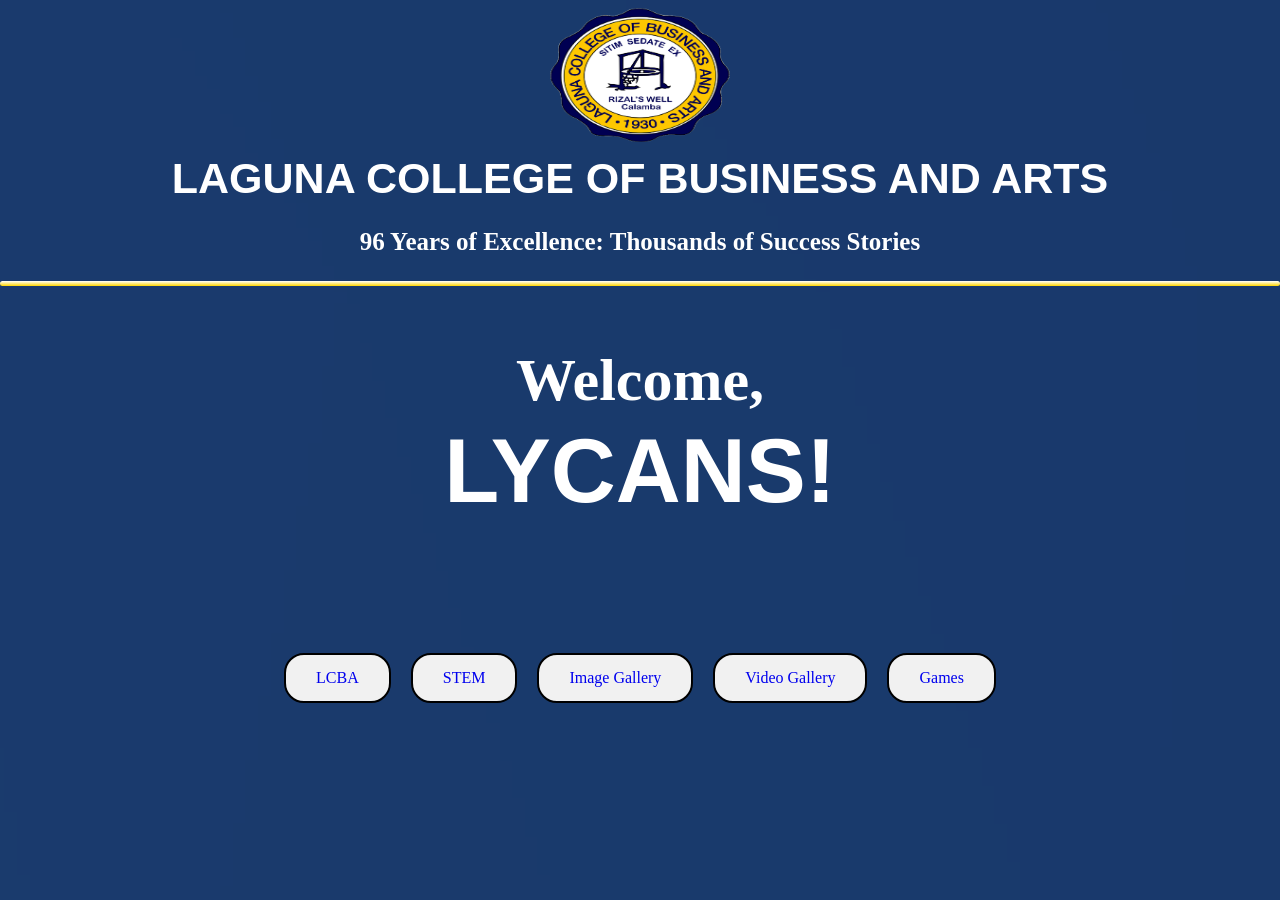
<file: index.html>
<!DOCTYPE html>
<html lang="en">
<head>
    <meta charset="UTF-8">
    <meta name="viewport" content="width=device-width, initial-scale=1.0">
    <title>MAIN PAGE</title>

    <link rel="stylesheet" href="style.css">

    <style>
        hr{
            border: none;
            height: 5px;
            background: linear-gradient(white, gold);
            margin: 20px auto;
            border-radius: 10px;
        }

        /* Responsive layout - when the screen is less than 800px wide, make the two columns stack on top of each other instead of next to each other */
        @media screen and (max-width: 800px) {
        .leftcolumn, .rightcolumn {   
            width: 100%;
            padding: 0;
        }
        }

        /* Responsive layout - when the screen is less than 400px wide, make the navigation links stack on top of each other instead of next to each other */

        @media screen and (max-width: 400px) {
        .topnav a {
            float: none;
            width: 100%;
        }
        }
    </style>
</head>
<body class="mainpage">
    <div class="mainpage">
        <img src="pictures/logo.png">
        <h1 id="STEM">LAGUNA COLLEGE OF BUSINESS AND ARTS</h1>
        <h3>96 Years of Excellence: Thousands of Success Stories</h3>

        <hr>

        <p class="welcome">Welcome,</p>
        <p id="students">LYCANS!</p>
    </div>

    <div class="buttons">
        <a href="About LCBA.html">LCBA</a>
        <a href="About STEM.html">STEM</a>
        <a href="Image Gallery.html">Image Gallery</a>
        <a href="Video Gallery.html">Video Gallery</a>
        <a href="Games.html">Games</a>
    </div>
</body>
</html>
</file>
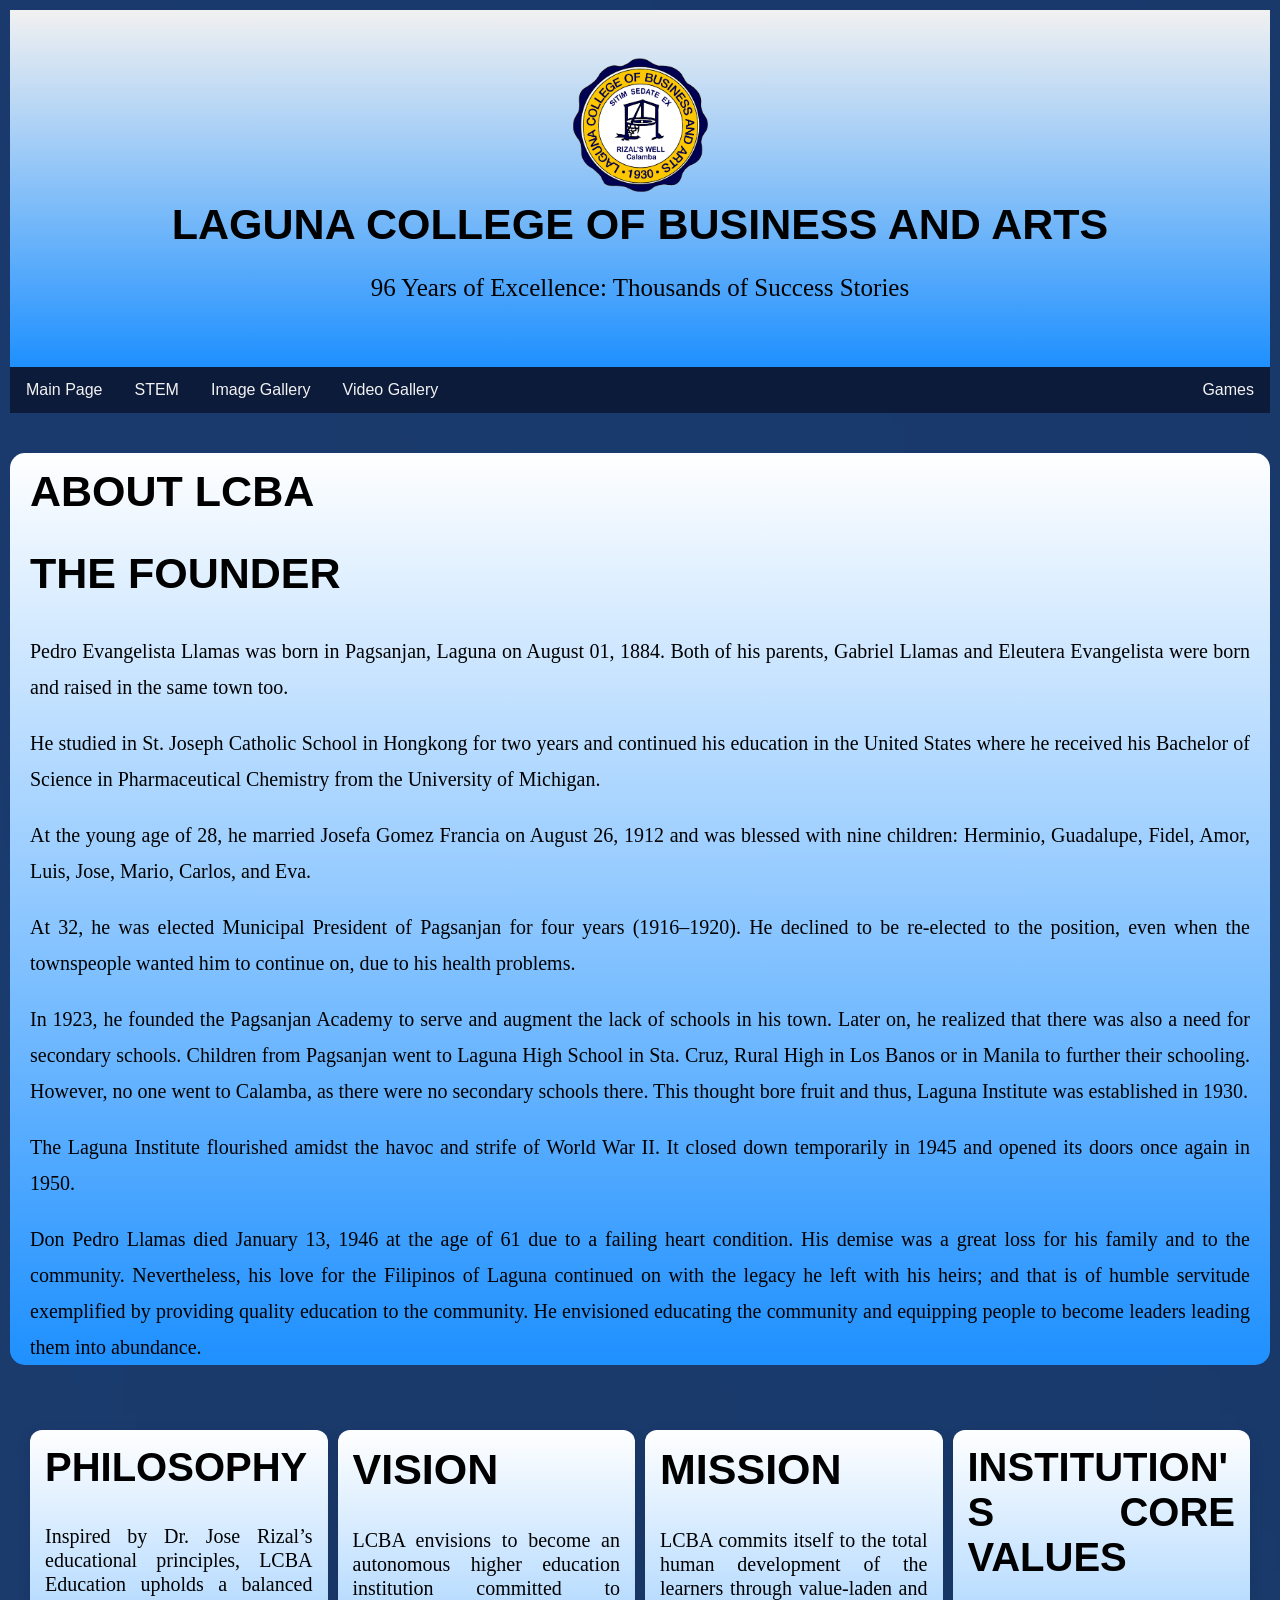
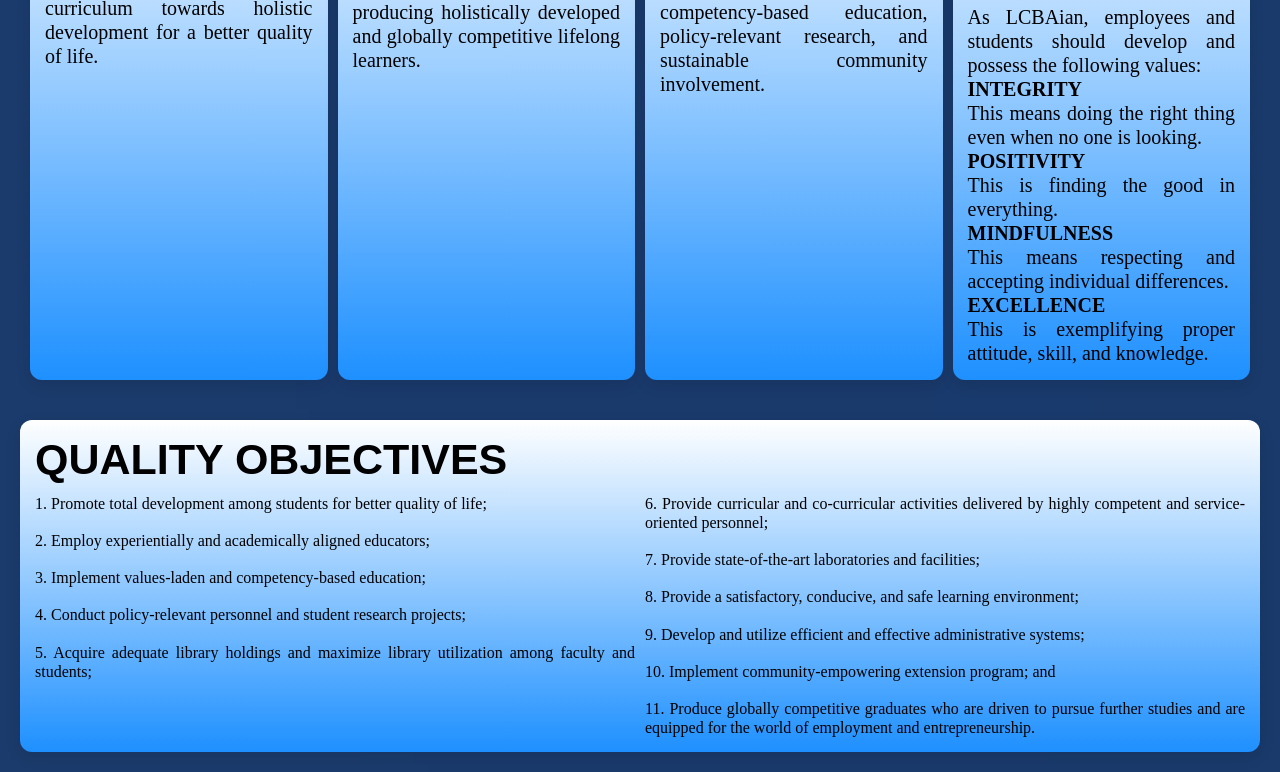
<file: About LCBA.html>
<!DOCTYPE html>
<html>
<head>

  <meta charset="UTF-8" />
  <meta name="viewport" content="width=device-width, initial-scale=1.0" />
  <title>Responsive Web Design Layout</title>

  <link rel="stylesheet" href="style.css">

<style>
* {
  box-sizing: border-box;
}

body {
  font-family: Arial;
  padding: 10px;
  background-image: url("pictures/download.png");
  background-repeat: no-repeat;
  background-size: cover;
}

/* Style the top navigation bar */
.topnav {
  overflow: hidden;
  background-color: #0D1B3A;
}

/* Style the topnav links */
.topnav a {
  float: left;
  display: block;
  color: #f2f2f2;
  text-align: center;
  padding: 14px 16px;
  text-decoration: none;
}

/* Change color on hover */
.topnav a:hover {
  background-color: #ddd;
  color: black;
}

/* Create two unequal columns that floats next to each other */
/* Left column */
.leftcolumn {   
  float: left;
  width: 100%;
}

/* Right column */
.rightcolumn {
  float: left;
  width: 0%;
  background-color: #f1f1f1;
  padding-left: 20px;
}

/* Add a card effect for articles */
.card {
  background-color: white;
  padding: 20px;
  margin-top: 20px;
}

/* Clear floats after the columns */
.row:after {
  content: "";
  display: table;
  clear: both;
}

/* Responsive layout - when the screen is less than 800px wide, make the two columns stack on top of each other instead of next to each other */

@media screen and (max-width: 800px) {
  .leftcolumn, .rightcolumn {   
    width: 100%;
    padding: 0;
  }
}

/* Responsive layout - when the screen is less than 400px wide, make the navigation links stack on top of each other instead of next to each other */

@media screen and (max-width: 400px) {
  .topnav a {
    float: none;
    width: 100%;
  }
}
</style>
</head>

<body>

<div class="header">
  <div class="logo"></div>
  <h1 id="STEM">LAGUNA COLLEGE OF BUSINESS AND ARTS</h1>
  <p>96 Years of Excellence: Thousands of Success Stories</p>
</div>


<div class="topnav">
  <a href="index.html">Main Page</a>
  <a href="About STEM.html">STEM</a>
  <a href="Image Gallery.html">Image Gallery</a>
  <a href="Video Gallery.html">Video Gallery</a>
  <a href="Games.html" style="float:right">Games</a>
</div>


<div class="row">
  <div class="leftcolumn">
    <div class="aboutLCBA">
      <h1 id="STEM">ABOUT LCBA</h1>
      <h1 id="STEM">THE FOUNDER</h1>
      <p id="letters">Pedro Evangelista Llamas was born in Pagsanjan, Laguna on August 01, 1884. Both of his parents, Gabriel Llamas and Eleutera Evangelista were born and raised in the same town too.</p>
      <p id="letters">He studied in St. Joseph Catholic School in Hongkong for two years and continued his education in the United States where he received his Bachelor of Science in Pharmaceutical Chemistry from the University of Michigan.</p>
      <p id="letters">At the young age of 28, he married Josefa Gomez Francia on August 26, 1912 and was blessed with nine children: Herminio, Guadalupe, Fidel, Amor, Luis, Jose, Mario, Carlos, and Eva.</p>
      <p id="letters">At 32, he was elected Municipal President of Pagsanjan for four years (1916–1920). He declined to be re-elected to the position, even when the townspeople wanted him to continue on, due to his health problems.</p>
      <p id="letters">In 1923, he founded the Pagsanjan Academy to serve and augment the lack of schools in his town. Later on, he realized that there was also a need for secondary schools. Children from Pagsanjan went to Laguna High School in Sta. Cruz, Rural High in Los Banos or in Manila to further their schooling. However, no one went to Calamba, as there were no secondary schools there. This thought bore fruit and thus, Laguna Institute was established in 1930.</p>
      <p id="letters">The Laguna Institute flourished amidst the havoc and strife of World War II. It closed down temporarily in 1945 and opened its doors once again in 1950.</p>
      <p id="letters">Don Pedro Llamas died January 13, 1946 at the age of 61 due to a failing heart condition. His demise was a great loss for his family and to the community. Nevertheless, his love for the Filipinos of Laguna continued on with the legacy he left with his heirs; and that is of humble servitude exemplified by providing quality education to the community. He envisioned educating the community and equipping people to become leaders leading them into abundance.</p>
    </div>
  </div>
    
    <div class="boxcontainer">
      <div class="boxes" style="font-size: 25px;"> <h1 id="PCO">PHILOSOPHY</h1><br><p id="letters">Inspired by Dr. Jose Rizal’s educational principles, LCBA Education upholds a balanced curriculum towards holistic development for a better quality of life.</p></div>
      <div class="boxes" style="font-size: 25px;"> <h1 id="STEM">VISION</h1> <br> <p id="letters">LCBA envisions to become an autonomous higher education institution committed to producing holistically developed and globally competitive lifelong learners.</div>
      <div class="boxes" style="font-size: 25px;"> <h1 id="STEM">MISSION</h1> <br> <p id="letters">LCBA commits itself to the total human development of the learners through value-laden and competency-based education, policy-relevant research, and sustainable community involvement.</div>
      <div class="boxes" style="font-size: 17px;"> <h1 id="PCO">INSTITUTION'S CORE VALUES</h1> <br> <p id="letters">As LCBAian, employees and students should develop and possess the following values: <br> <b>INTEGRITY</b> <br> This means doing the right thing even when no one is looking. <br> <b>POSITIVITY</b> <br> This is finding the good in everything. <br> <b>MINDFULNESS</b> <br> This means respecting and accepting individual differences. <br> <b>EXCELLENCE</b> <br> This is exemplifying proper attitude, skill, and knowledge.<p></div>
    </div>
  </div>

  <div class="box-cont">
    <div class="boxes">
      <h1 id="STEM">QUALITY OBJECTIVES</h1>
      <!--Will create two columns-->
      <div class="qo-grid">
        <div>
          <p class="letters">1. Promote total development among students for better quality of life;</p> <br>
          <p class="letters">2. Employ experientially and academically aligned educators;</p> <br>
          <p class="letters">3. Implement values-laden and competency-based education;</p> <br>
          <p class="letters">4. Conduct policy-relevant personnel and student research projects;</p> <br>
          <p class="letters">5. Acquire adequate library holdings and maximize library utilization among faculty and students;</p>
        </div>

        <div>
          <p class="letters">6. Provide curricular and co-curricular activities delivered by highly competent and service-oriented personnel;</p> <br>
          <p class="letters">7. Provide state-of-the-art laboratories and facilities;</p> <br>
          <p class="letters">8. Provide a satisfactory, conducive, and safe learning environment;</p> <br>
          <p class="letters">9. Develop and utilize efficient and effective administrative systems;</p> <br>
          <p class="letters">10. Implement community-empowering extension program; and </p><br>
          <p class="letters">11. Produce globally competitive graduates who are driven to pursue further studies and are equipped for the world of employment and entrepreneurship.</p>
        </div>
      </div>
    </div>
  </div>

</body>
</html>
</file>
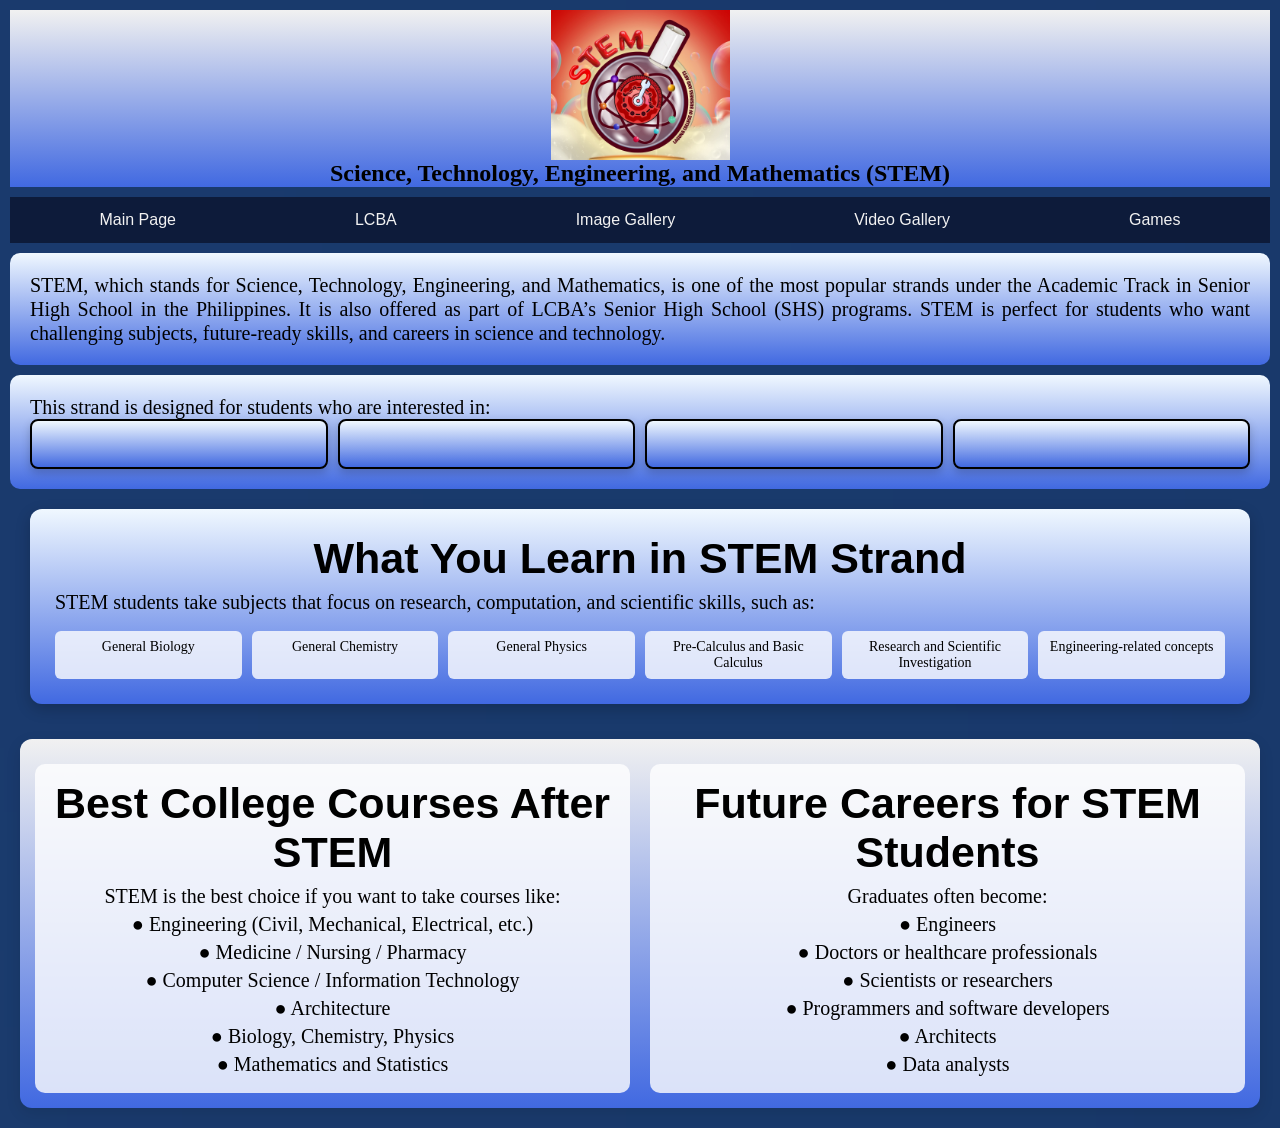
<file: About STEM.html>
<!DOCTYPE html>
<html>
<head>

  <meta charset="UTF-8" />
  <meta name="viewport" content="width=device-width, initial-scale=1.0" />
  <title>Responsive Web Design Layout</title>

  <link rel="stylesheet" href="style.css">

<style>
* {
  box-sizing: border-box;
  margin: 0;
  padding: 0;
}

body {
  font-family: Arial, sans-serif;
  background-image: url("pictures/download.png");
  background-repeat: no-repeat;
  background-size: cover;
  padding: 10px;
}

/* Top navigation bar */
.topnav {
  display: flex;
  flex-wrap: wrap;
  background-color: #0D1B3A;
  margin-bottom: 10px;
}

.topnav a {
  flex: 1 1 auto;
  text-align: center;
  padding: 14px 16px;
  text-decoration: none;
  color: #f2f2f2;
}

.topnav a:hover {
  background-color: #ddd;
  color: black;
}

.topnav a:last-child {
  order: 1; /* Moves "Games" to the right on large screens */
}

.card, .Cards {
  background: linear-gradient(#f0f8ff, #4169E1);
  padding: 20px;
  border-radius: 10px;
  text-align: center;
  word-wrap: break-word;
  margin-top: 10px;
}

/* Interest boxes */
.wrapper {
  display: flex;
  flex-wrap: wrap;
  gap: 10px;
  justify-content: center;
}

.interestbox {
  background-color: rgba(255, 255, 255, 0.8);
  flex: 1 1 200px; /* Flexible width for mobile */
  min-width: 180px;
  padding: 10px;
  border-radius: 8px;
}

/* Subjects */
.subjects {
  display: flex;
  flex-wrap: wrap;
  gap: 10px;
  justify-content: center;
}

.subjects span {
  flex: 1 1 150px;
  min-width: 120px;
  background-color: rgba(255, 255, 255, 0.8);
  padding: 8px;
  border-radius: 6px;
}

/* Grid for boxes */
.grid {
  display: flex;
  flex-wrap: wrap;
  gap: 20px;
  justify-content: center;
}

.grid > div {
  flex: 1 1 300px;
  min-width: 250px;
  background-color: rgba(255,255,255,0.8);
  padding: 15px;
  border-radius: 10px;
  text-align: center;
}

/* Headers */
h1 {
  font-size: 1.5em;
  margin-bottom: 10px;
}

p {
  font-size: 1em;
  line-height: 1.4;
}

/* Responsive adjustments */
@media screen and (max-width: 600px) {
  .topnav a {
    flex: 1 1 100%;
  }
  .subjects span, .interestbox, .grid > div {
    flex: 1 1 100%;
  }
}
</style>
</head>

<body>

<div id="STEMHEADER">
  <div class="StemLogo"></div>
  <h1 id="header h1">Science, Technology, Engineering, and Mathematics (STEM)</h1>
</div>


<div class="topnav">
  <a href="index.html">Main Page</a>
  <a href="About LCBA.html">LCBA</a>
  <a href="Image Gallery.html">Image Gallery</a>
  <a href="Video Gallery.html">Video Gallery</a>
  <a href="Games.html" style="float:right">Games</a>
</div>



<div class="row">
  <div class="leftcolumn">
    <div class="card">
      <p id="letters">STEM, which stands for Science, Technology, Engineering, and Mathematics, is one of the most popular strands under the Academic Track in Senior High School in the Philippines. It is also offered as part of LCBA’s Senior High School (SHS) programs. STEM is perfect for students who want challenging subjects, future-ready skills, and careers in science and technology.</p>
    </div>
  </div>
</div>

<div class="card">
  <div class="containerbox">
    <p id="letters">This strand is designed for students who are interested in:</p>

    <div class="wrapper">
          <div class="interestbox">
              <div class="interest-title"></div>
              <div class="interest-content">Science experiments and discoveries</div>
          </div>

          <div class="interestbox">
              <div class="interest-title"></div>
              <div class="interest-content">Technology and innovation</div>
          </div>

          <div class="interestbox">
              <div class="interest-title"></div>
              <div class="interest-content">Engineering and design</div>
          </div>

          <div class="interestbox">
              <div class="interest-title"></div>
              <div class="interest-content">Advanced mathematics and problem-solving</div>
          </div>
    </div>
  </div>
</div>

<div class="Card">
  <h1 id="STEM">What You Learn in STEM Strand</h1>
  <p id="letters">STEM students take subjects that focus on research, computation, and scientific skills, such as:</p>
  
  <div class="subjects">
    <span>General Biology</span>
    <span>General Chemistry</span>
    <span>General Physics</span>
    <span>Pre-Calculus and Basic Calculus</span>
    <span>Research and Scientific Investigation</span>
    <span>Engineering-related concepts</span>
  </div>
</div>

<div class="box-cont">
  <div class="Boxes">
    <div class="grid">
      <div>
        <h1 id="STEM">Best College Courses After STEM</h1>
        <p>STEM is the best choice if you want to take courses like:<br>
        ●	Engineering (Civil, Mechanical, Electrical, etc.)<br>
        ●	Medicine / Nursing / Pharmacy<br>
        ●	Computer Science / Information Technology<br>
        ●	Architecture<br>
        ●	Biology, Chemistry, Physics<br>
        ●	Mathematics and Statistics
        </p>
      </div>

      <div>
        <h1 id="STEM">Future Careers for STEM Students</h1>
        <p>Graduates often become:<br>
        ●	Engineers<br>
        ●	Doctors or healthcare professionals<br>
        ●	Scientists or researchers<br>
        ●	Programmers and software developers<br>
        ●	Architects<br>
        ●	Data analysts
        </p>
      </div>
    </div>
  </div>
</div>

</body>
</html>
</file>
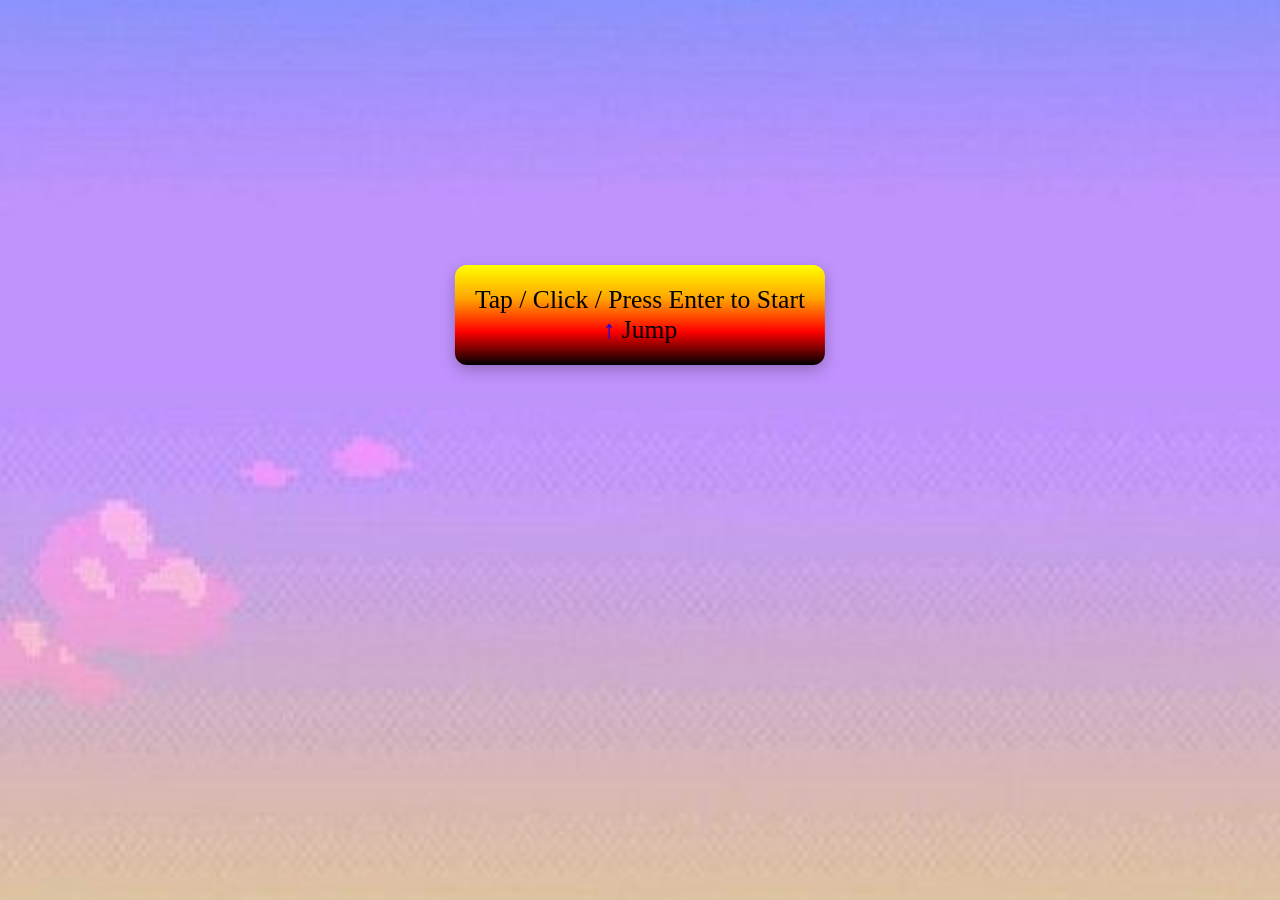
<file: Games.html>
<!DOCTYPE html>
<html lang="en">
<head>
    <meta charset="UTF-8">
    <meta name="viewport" content="width=device-width, initial-scale=1.0, user-scalable=no">
    <link rel="icon" type="image/png" href="images/favicon.ico"/>
    <title>FLAPPY HIRONO GAME</title>
    <link rel="stylesheet" href="gamestyles.css">
    <script src="script.js" defer></script>
</head>
<body>

    <div class="background"></div>

    <img src="pictures/hironobird.png" alt="BIRD" class="hironobird" id="bird">

    <div class="message">
        Tap / Click / Press Enter to Start
        <p><span style="color: blue;">↑</span> Jump</p>
    </div>

    <div class="score">
        <span class="score_title"></span>
        <span class="score_val"></span>
    </div>

</body>
</html>
</file>
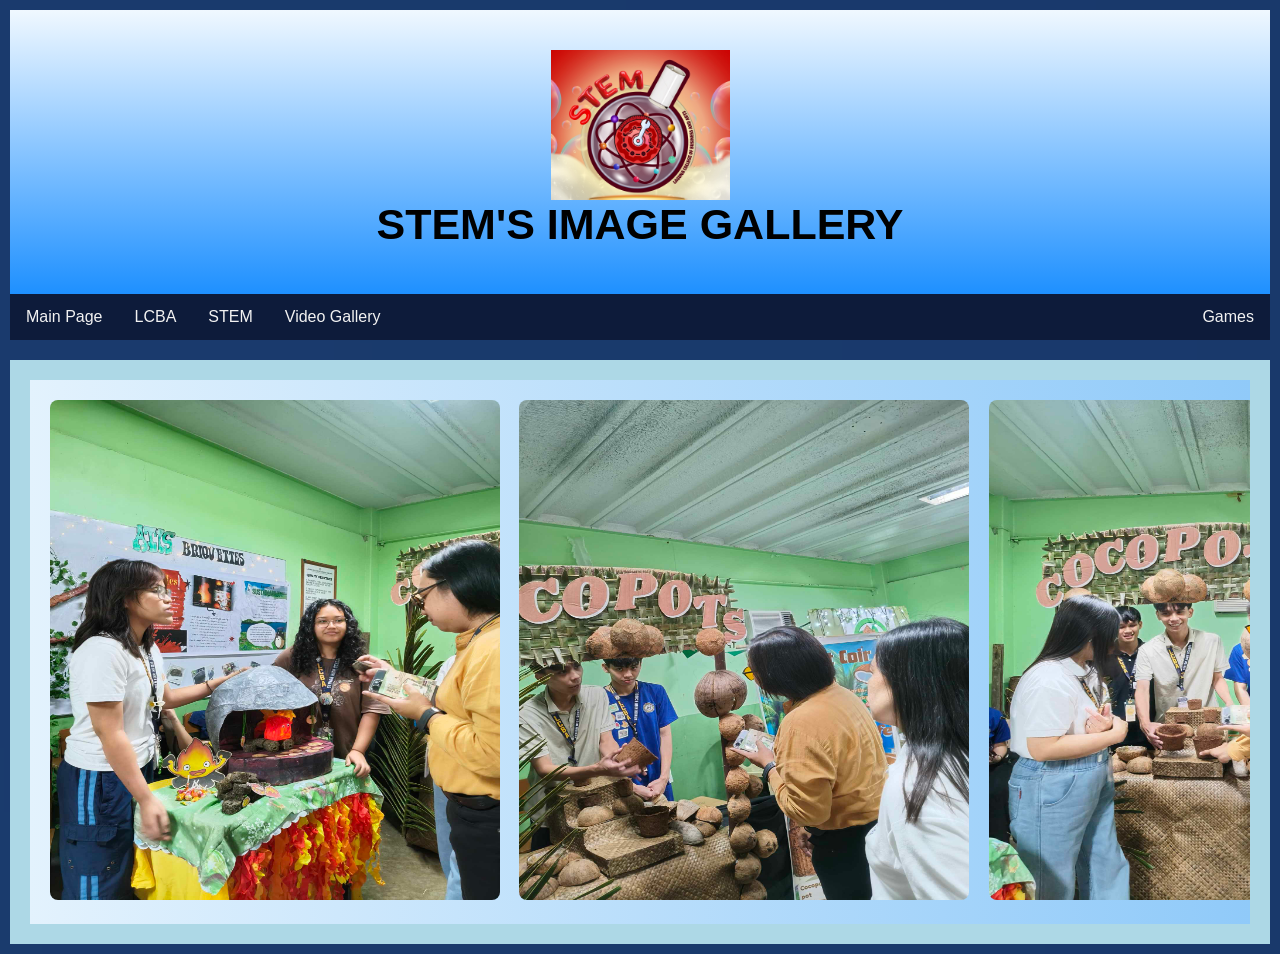
<file: Image Gallery.html>
<!DOCTYPE html>
<html>
<head>

  <meta charset="UTF-8" />
  <meta name="viewport" content="width=device-width, initial-scale=1.0" />
  <title>Responsive Web Design Layout</title>

  <link rel="stylesheet" href="style.css">

<style>
* {
  box-sizing: border-box;
}

body {
  font-family: Arial;
  padding: 10px;
  background-image: url("pictures/download.png");
  background-size: cover;
  background-repeat: no-repeat;
}


/* Header/Blog Title */
.header {
  width: 100%;
  text-align: center;
  background: linear-gradient(#f0f8ff, #1E90FF);
}

.header h1 {
  font-size: 48px;
  margin-bottom: 20px;
}

.wave {
  display: block;
  width: 100%;
  height: 250px;
}

/* Style the top navigation bar */
.topnav {
  overflow: hidden;
  background-color: #0D1B3A;
}

/* Style the topnav links */
.topnav a {
  float: left;
  display: block;
  color: #f2f2f2;
  text-align: center;
  padding: 14px 16px;
  text-decoration: none;
}

/* Change color on hover */
.topnav a:hover {
  background-color: #ddd;
  color: #0D1B3A;
}

/* Create two unequal columns that floats next to each other */
/* Left column */
.leftcolumn {   
  float: left;
  width: 100%;
}

/* Right column */
.rightcolumn {
  float: left;
  width: 0%;
  background-color: #f1f1f1;
  padding-left: 20px;
}

/* Add a card effect for articles */
.card {
  background-color: lightblue;
  padding: 20px;
  margin-top: 20px;
}

/* Clear floats after the columns */
.row:after {
  content: "";
  display: table;
  clear: both;
}

/* Footer */
.footer {
  padding: 20px;
  text-align: center;
  background: linear-gradient(#f0f8ff, #1E90FF);
  margin-top: 20px;
}

/* Responsive layout - when the screen is less than 800px wide, make the two columns stack on top of each other instead of next to each other */

@media screen and (max-width: 800px) {
  .leftcolumn, .rightcolumn {   
    width: 100%;
    padding: 0;
  }
}



/* Responsive layout - when the screen is less than 400px wide, make the navigation links stack on top of each other instead of next to each other */

@media screen and (max-width: 400px) {
  .topnav a {
    float: none;
    width: 100%;
  }
}
</style>
</head>

<body>

<div class="header">
  <div class="StemLogo"></div>
  <h1 id="STEM">STEM'S IMAGE GALLERY</h1>
</div>


<div class="topnav">
  <a href="index.html">Main Page</a>
  <a href="About LCBA.html">LCBA</a>
  <a href="About STEM.html">STEM</a>
  <a href="Video Gallery.html">Video Gallery</a>
  <a href="Games.html" style="float:right">Games</a>
</div>



<div class="row">
  <div class="leftcolumn">
    <div class="card">
      <div class="scroll-container">
        <img src="pictures/STEM1 (1).jpg">
        <img src="pictures/STEM1 (2).jpg">
        <img src="pictures/STEM1 (3).jpg">
        <img src="pictures/STEM1 (4).jpg">
        <img src="pictures/STEM1 (5).jpg">
        <img src="pictures/STEM1 (6).jpg">
        <img src="pictures/STEM1 (7).jpg">
        <img src="pictures/STEM1 (8).jpg">
        <img src="pictures/STEM1 (9).jpg">
        <img src="pictures/STEM1 (10).jpg">
        <img src="pictures/STEM1 (11).jpg">
        <img src="pictures/STEM1 (12).jpg">
        <img src="pictures/STEM1 (13).jpg">
        <img src="pictures/STEM1 (14).jpg">
        <img src="pictures/STEM 15.jpg">
        <img src="pictures/STEM 16.jpg">
        <img src="pictures/STEM 17.jpg">
        <img src="pictures/STEM 18.jpg">
        <img src="pictures/STEM 19.jpg">
        <img src="pictures/STEM 20.jpg">
        <img src="pictures/STEM 21.jpg">
        <img src="pictures/STEM 22.jpg">
        <img src="pictures/STEM 23.jpg">
        <img src="pictures/STEM 24.jpg">
        <img src="pictures/STEM 25.jpg">
        <img src="pictures/STEM 26.jpg">
        <img src="pictures/STEM 27.jpg">
        <img src="pictures/STEM 28.jpg">
        <img src="pictures/STEM 29.jpg">
        <img src="pictures/STEM 30.jpg">
        <img src="pictures/STEM 31.jpg">
        <img src="pictures/STEM 32.jpg">
        <img src="pictures/STEM 33.jpg">
        <img src="pictures/STEM 34.jpg">
        <img src="pictures/STEM 35.jpg">
        <img src="pictures/STEM 36.jpg">
      </div>

    </div>
    
  </div>

</div>

</body>
</html>
</file>
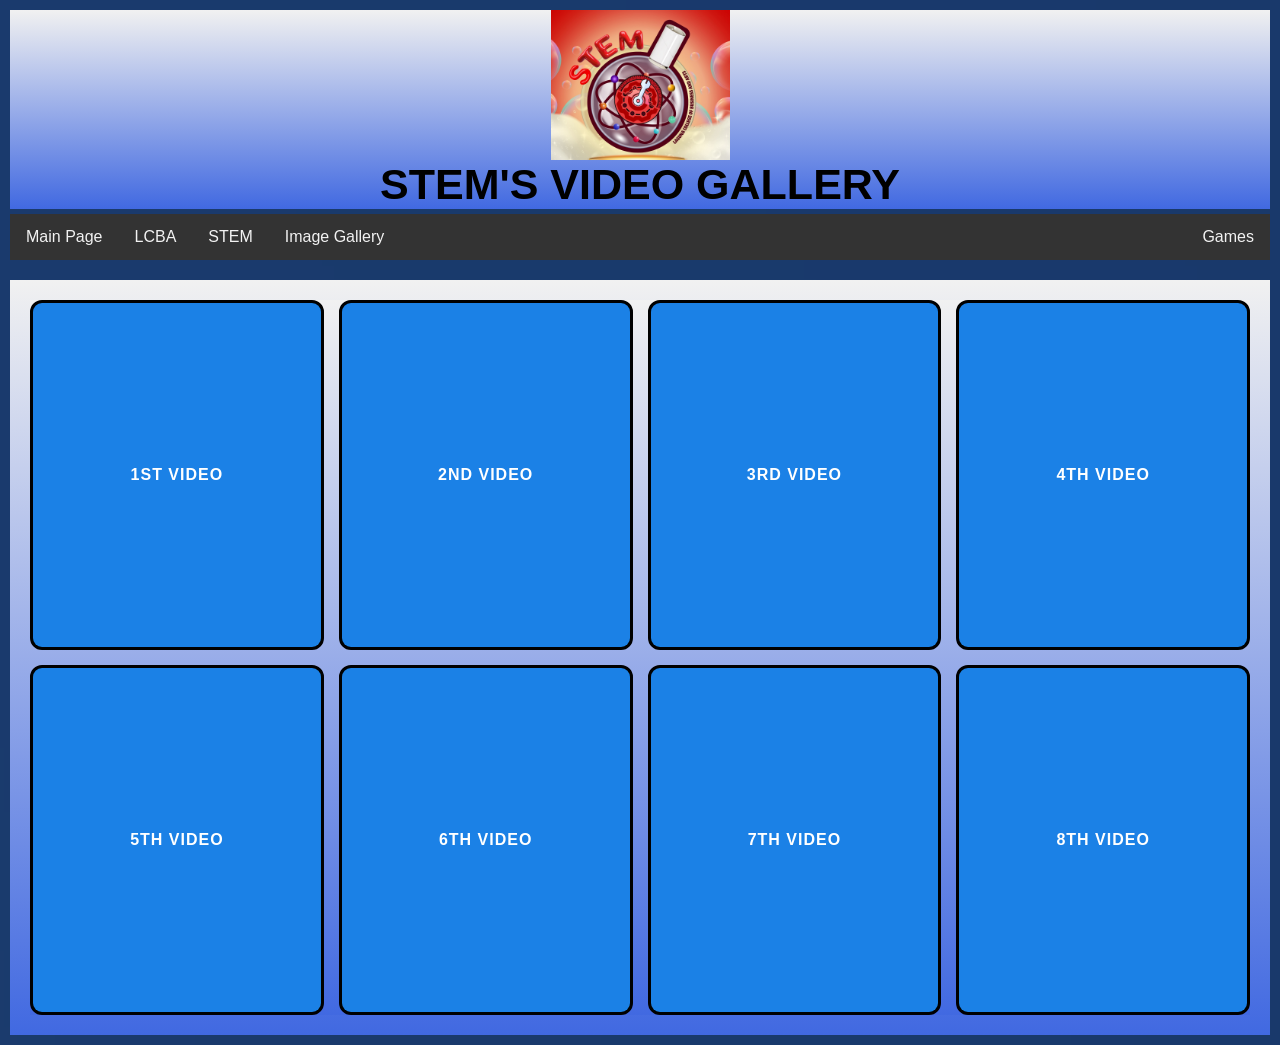
<file: Video Gallery.html>
<!DOCTYPE html>
<html>
<head>

  <meta charset="UTF-8" />
  <meta name="viewport" content="width=device-width, initial-scale=1.0" />
  <title>Responsive Web Design Layout</title>

  <link rel="stylesheet" href="style.css">
<style>
* {
  box-sizing: border-box;
}

body {
  font-family: Arial;
  padding: 10px;
  background-image: url("pictures/download.png");
  background-repeat: no-repeat;
  background-size: cover;
}


/* Header/Blog Title */
.header {
  padding: 30px;
  text-align: center;
  background: white;
}


.header h1 {
  font-size: 50px;
}

/* Style the top navigation bar */
.topnav {
  overflow: hidden;
  background-color: #333;
}

/* Style the topnav links */
.topnav a {
  float: left;
  display: block;
  color: #f2f2f2;
  text-align: center;
  padding: 14px 16px;
  text-decoration: none;
}

/* Change color on hover */
.topnav a:hover {
  background-color: #ddd;
  color: black;
}

/* Create two unequal columns that floats next to each other */
/* Left column */
.leftcolumn {   
  float: left;
  width: 100%;
}

/* Right column */
.rightcolumn {
  float: left;
  width: 0%;
  background-color: #f1f1f1;
  padding-left: 20px;
}

/* Add a card effect for articles */
.card {
  background: linear-gradient(#f1f1f1, #4169E1);
  padding: 20px;
  margin-top: 20px;
}

/* Clear floats after the columns */
.row:after {
  content: "";
  display: table;
  clear: both;
}

/* Footer */
.footer {
  padding: 20px;
  text-align: center;
  background: linear-gradient(#f1f1f1, #4169E1);
  margin-top: 20px;
}

/* Responsive layout - when the screen is less than 800px wide, make the two columns stack on top of each other instead of next to each other */

@media screen and (max-width: 800px) {
  .leftcolumn, .rightcolumn {   
    width: 100%;
    padding: 0;
  }
}



/* Responsive layout - when the screen is less than 400px wide, make the navigation links stack on top of each other instead of next to each other */

@media screen and (max-width: 400px) {
  .topnav a {
    float: none;
    width: 100%;
  }
}
</style>
</head>

<body>

<div id="STEMHEADER">
  <div class="StemLogo"></div>
  <h1 id="STEM">STEM'S VIDEO GALLERY</h1>
</div>


<div class="topnav">
  <a href="index.html">Main Page</a>
  <a href="About LCBA.html">LCBA</a>
  <a href="About STEM.html">STEM</a>
  <a href="Image Gallery.html">Image Gallery</a>
  <a href="Games.html" style="float:right">Games</a>
</div>


<div class="row">
  <div class="leftcolumn">
    <div class="card">
      
       <!-- VIDEO GRID -->
    <div class="video-grid">
        <div class="video-box">
            <video muted><source src="videos/vid1 (1).mp4" type="video/mp4"></video>
            <div class="lid">1ST VIDEO</div>
        </div>

        <div class="video-box">
            <video muted><source src="videos/vid1 (2).mp4" type="video/mp4"></video>
            <div class="lid">2ND VIDEO</div>
        </div>

        <div class="video-box">
            <video muted><source src="videos/vid1 (3).mp4" type="video/mp4"></video>
            <div class="lid">3RD VIDEO</div>
        </div>

        <div class="video-box">
            <video muted><source src="videos/vid1 (4).mp4" type="video/mp4"></video>
            <div class="lid">4TH VIDEO</div>
        </div>

        <div class="video-box">
            <video muted><source src="videos/vid1 (5).mp4" type="video/mp4"></video>
            <div class="lid">5TH VIDEO</div>
        </div>

        <div class="video-box">
            <video muted><source src="videos/vid1 (6).mp4" type="video/mp4"></video>
            <div class="lid">6TH VIDEO</div>
        </div>

        <div class="video-box">
            <video muted><source src="videos/vid1 (7).mp4" type="video/mp4"></video>
            <div class="lid">7TH VIDEO</div>
        </div>

        <div class="video-box">
            <video muted><source src="videos/vid1 (8).mp4" type="video/mp4"></video>
            <div class="lid">8TH VIDEO</div>
        </div>
    </div>

</div>

<script>
// Play video when hovering over its own box
const boxes = document.querySelectorAll(".video-box");

boxes.forEach(box => {
    const video = box.querySelector("video");

    box.addEventListener("mouseenter", () => video.play());
    box.addEventListener("mouseleave", () => {
        video.pause();
        video.currentTime = 0;
    });
});
</script>
    </div>
  </div>   
</div>

</body>
</html>
</file>
<file: style.css>
.mainpage{
    text-align: center;
    background-image: url("pictures/download.png");
    color: white;
    background-repeat: no-repeat;
    background-size: cover;
    font-family: Century Gothic;
}

img{
    height: 150px;
    width: 200px;
}

h1{
    font-size: 40px;
    font-family: Century Gothic;
}

h3{
    font-family: Georgia, 'Times New Roman', Times, serif;
    font-size: 25px;
}

.welcome{
    font-size: 60px;
    font-family: Vivaldi;
    font-weight: bolder;
    margin-bottom: 5px;
}

#students{
    font-size: 90px;
    font-family: Impact, Haettenschweiler, 'Arial Narrow Bold', sans-serif;
    font-weight: bold;
    margin-top: 0px;
}

.buttons{
    display: flex;
    justify-content: center;
    flex-wrap: wrap;
    gap: 20px;
    padding: 40px;
}

.buttons a{
    background-color: #f1f1f1;
    padding: 14px 30px;
    border-radius: 20px;
    text-decoration: none;
    transition: 0.3s;
    border: 2px solid black;
}

.buttons a :hover{
    background: #003366;
}

/* Header/Blog Title */
.header {
  padding: 40px;
  text-align: center;
  background: linear-gradient(#f1f1f1, #1E90FF);
}

.logo{
  background-image: url("pictures/logo.png");
  width: 200px;
  height: 150px;
  background-size: contain;
  background-position: center;
  background-repeat: no-repeat;
  display: block;
  margin: auto;
}

#header p {
  font-size: 35px;
  color: black;
  font-family: Century Gothic;
  font-weight: bolder;
}

.header p{
  font-family: Georgia, 'Times New Roman', Times, serif;
  font-size: 25px;
}

/* Footer */
.footer {
  padding: 20px;
  text-align: center;
  background: linear-gradient(#f1f1f1, #1E90FF);
  margin-top: 20px;
}

/*ABOUT LCBA*/
.aboutLCBA{
    max-width: 1500px;
    margin: 40px auto;
    padding: 0 20px;
    background: linear-gradient(white, #1E90FF);
    border-radius: 15px;
    box-shadow: 0 6px 18px rgba (0,0,0,0.1); 
    line-height: 1.8;
    text-align: justify;
    font-size: 15px;
    gap: 10px;
}

.boxcontainer { 
    display: grid;
    grid-template-columns: repeat(auto-fit, minmax(220px, 1fr));
    gap: 10px; 
    padding: 20px;
    margin-top: 10px;
    margin-bottom: 0px;
}

.boxes{
    background: linear-gradient(white, #1E90FF);
    padding: 15px; 
    border-radius: 12px;
    text-align: center;
    box-shadow: 0 5px 15px rgba(0,0,0,0.1); 
    margin-bottom: 0px;
}

.box-cont{ 
    padding: 10px; 
    margin-top: 5px; 
}

.boxes {
    width: 100%;
    background: linear-gradient(white, #1E90FF);
    padding: 15px; 
    border-radius: 12px;
    text-align: justify;
    box-shadow: 0 5px 15px rgba(0,0,0,0.1); 
    margin-top: 5px; 
}

.qo-grid {
    display: grid;
    grid-template-columns: 1fr 1fr;
    gap: 10px; /* reduced */
    margin-top: 10px;
    text-align: left;
}

/*About STEM*/
.StemLogo{
    background-image: url("pictures/STEM LOGO.jpg");
    width: 200px;
    height: 150px;
    background-size: contain;
    background-position: center;
    background-repeat: no-repeat;
    display: block;
    margin: auto;
}

#STEMHEADER{
    background: linear-gradient(#f1f1f1, #4169E1);
    text-align: center;
}

.strandcontainer {
    background: linear-gradient(#f0f8ff, #4169E1);
    padding: 40px;
    border-radius: 15px;
    width: 90%;
    margin: 40px auto;
    text-align: center;
}

.strandcontainer h2 {
    margin-bottom: 30px;
}

.wrapper {
    display: flex;
    justify-content: center;
    gap: 20px;
    flex-wrap: wrap;
}

.interestbox {
    background: linear-gradient(#f0f8ff, #4169E1);
    width: 200px;
    height: 50px;
    border-radius: 12px;
    overflow: hidden;
    cursor: pointer;
    transition: 0.4s ease;
    box-shadow: 0 4px 10px rgba(0,0,0,0.2);
    position: relative;
    border: 2px solid black; 
}

/* Title section */
.interest-title {
    padding: 20px;
    font-weight: bold;
}

/* Hidden content */
.interest-content {
    padding: 0 15px;
    opacity: 0;
    transition: 0.4s ease;
    font-size: 14px;
    font-family:Cambria, Cochin, Georgia, Times, 'Times New Roman', serif;
}

/* Hover effect */
.interestbox:hover {
    height: 80px;
}

.interestbox:hover .interest-content {
    opacity: 1;
    margin-top: -10px;
}

#STEM{
    font-family: Impact, Haettenschweiler, 'Arial Narrow Bold', sans-serif;
    margin-top: 0px;
    margin-bottom: 5px;
    font-size: 43px;
}

#PCO{
    font-family: Impact, Haettenschweiler, 'Arial Narrow Bold', sans-serif;
    margin-top: 0px;
    margin-bottom: 5px;
    font-size: 40px;
}
.Card {
  background: linear-gradient(#f0f8ff, #4169E1);
  padding: 25px;
  border-radius: 12px;
  text-align: center;
  box-shadow: 0 5px 15px rgba(0,0,0,0.2);
  margin: 20px;
}

.subjects {
  display: flex;
  flex-wrap: wrap; 
  justify-content: space-between; 
  gap: 15px; 
  margin-top: 15px;
}

.subjects span {
  background-color: #f0f8ff; 
  padding: 8px 12px;
  border-radius: 8px;
  font-weight: 500;
  font-size: 14px;
  white-space: nowrap; 
  font-family:Cambria, Cochin, Georgia, Times, 'Times New Roman', serif;
}

.grid {
    display: grid;
    grid-template-columns: 1fr 1fr;
    gap: 10px;
    margin-top: 10px;
    text-align: left;
}

.Boxes {
    width: 100%;
    background: linear-gradient(#f1f1f1, #4169E1);
    padding: 15px; 
    border-radius: 12px;
    text-align: center;
    box-shadow: 0 5px 15px rgba(0,0,0,0.1); 
    font-family:Cambria, Cochin, Georgia, Times, 'Times New Roman', serif;
    margin-top: 5px; 
    font-size: 20px;
}

#letters {
font-family:Cambria, Cochin, Georgia, Times, 'Times New Roman', serif;
font-size: 20px;
text-align: justify;
}

.letters{
    font-family:Cambria, Cochin, Georgia, Times, 'Times New Roman', serif;
    font-size: 18px;
    text-align: justify;
}
/*IMAGE GALLERY*/
div.scroll-container {
  background: linear-gradient(to right, #e3f2fd, #90caf9);;
  overflow-x: auto;
  overflow-y: hidden;
  white-space: nowrap;
  padding: 20px;
}

div.scroll-container img {
  height: 500px;   
  width: 450PX;     
  display: inline-block;
  margin-right: 15px;
  border-radius: 8px;
}

/*Video Gallery*/
body {
    margin: 0;
    font-family: Arial, sans-serif;
    background: linear-gradient(#f0f8ff, #1E90FF);
}

/* MAIN CONTAINER */
.main-container {
    width: 95%;
    margin: 50px auto;
}

/* GRID: 2 ROWS × 4 COLS */
.video-grid {
    display: grid;
    grid-template-columns: repeat(4, 1fr);
    grid-auto-rows: 350px;
    gap: 15px;
    background: linear-gradient(#f1f1f1, #4169E1);
}

/* INDIVIDUAL VIDEO BOX */
.video-box {
    position: relative;
    overflow: hidden;
    border-radius: 12px;
    border: 3px solid black;
    background: black;
    cursor: pointer;
}

video {
    width: 100%;
    height: 100%;
    object-fit: cover;
}

/* INDIVIDUAL LID */
.lid {
    position: absolute;
    top: 0;
    left: 0;
    width: 100%;
    height: 100%;
    background: rgba(30,144,255,0.9);
    display: flex;
    justify-content: center;
    align-items: center;
    color: white;
    font-weight: bold;
    font-size: 16px;
    letter-spacing: 1px;
    transition: transform 0.4s ease;
}

/* LID slides up on hover */
.video-box:hover .lid {
    transform: translateY(-100%);
}

/* Make text fit inside fixed-size boxes */
.card, .boxes, .Box, .Box-cont, .interestbox, .wrapper div, .subjects span, .grid > div {
    overflow: hidden;            /* hide overflow */
    white-space: normal;         /* allow wrapping */
    word-wrap: break-word;       /* break long words */
    overflow-wrap: break-word;   /* break long words */
}

/* Responsive: scale font on smaller screens so it fits */
@media screen and (max-width: 600px) {
    .card p, .boxes p, .interest-content, .subjects span, .grid > div p {
        font-size: 0.85em;       /* slightly smaller text */
        line-height: 1.2;
    }
    h1, h2, h3 {
        font-size: 90%;          /* scale headers down */
    }
}

/* Ensure all box content stays inside the box */
.boxes, .card, .Box, .Box-cont, .interestbox, .wrapper div, .subjects span, .grid > div {
    overflow: hidden;          /* hide overflow outside box */
    word-wrap: break-word;     /* break long words if needed */
    overflow-wrap: break-word; /* compatibility */
    white-space: normal;       /* allow wrapping to multiple lines */
}

/* Headings inside boxes also stay inside and scale */
.boxes h1 {
    white-space: normal;       /* allow multiple lines */
    overflow: hidden;          /* prevent spilling outside */
    word-wrap: break-word;
    overflow-wrap: break-word;
    font-size: clamp(14px, 4vw, 25px); /* scales nicely for screen */
}

/* Paragraphs inside boxes scale a bit on smaller screens */
.boxes p, .card p {
    font-size: clamp(12px, 2.5vw, 16px);
    line-height: 1.2;
    margin: 0;
}
</file>
<file: gamestyles.css>
* {
    margin: 0;
    padding: 0;
    box-sizing: border-box;
    font-family: Georgia, 'Times New Roman', Times, serif;
}

body {
    overflow: hidden;
    touch-action: manipulation;
}

.background {
    height: 100vh;
    width: 100vw;
    background: url("pictures/gamesbackground.jpg") no-repeat center center fixed;
    background-size: cover;
}

.hironobird {
    position: fixed;
    top: 40vh;
    left: 25vw;
    width: 8vw;
    max-width: 130px;
    height: auto;
    z-index: 100;
}

.pipe_sprite {
    position: fixed;
    left: 100vw;
    height: 70vh;
    width: 6vw;
    max-width: 80px;
    background: radial-gradient(lightgreen, green);
    border: 5px solid black;
}

.message {
    position: absolute;
    z-index: 10;
    color: black;
    top: 35%;
    left: 50%;
    transform: translate(-50%, -50%);
    text-align: center;
    font-size: 2vw;
}

.messageStyle {
    background: linear-gradient(yellow, orange, red, black);
    padding: 20px;
    border-radius: 12px;
    box-shadow: rgba(0,0,0,0.25) 0px 5px 15px;
}

.score {
    position: fixed;
    z-index: 10;
    font-size: 5vh;
    color: white;
    -webkit-text-stroke: 2px black;
    top: 0;
    margin: 15px;
}

.score_val {
    color: gold;
    font-weight: bold;
}

/* MOBILE OPTIMIZATION */
@media only screen and (max-width: 768px) {
    .message {
        font-size: 5vw;
        top: 45%;
    }

    .hironobird {
        width: 20vw;
    }

    .pipe_sprite {
        width: 12vw;
    }
}
</file>
